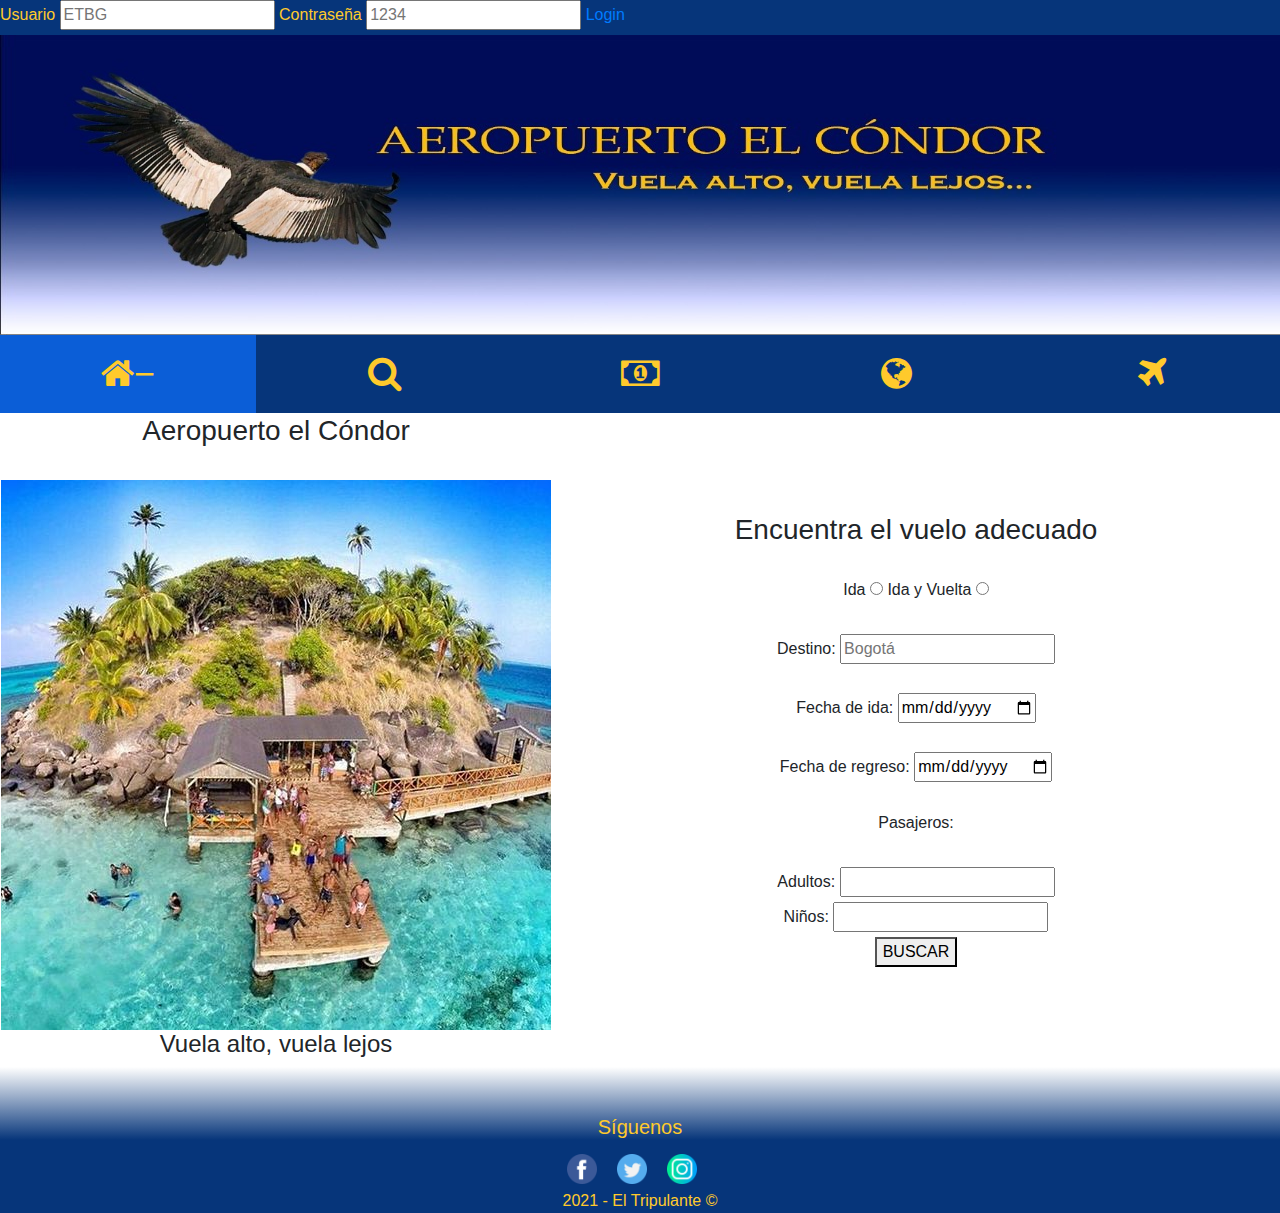
<file: ElTripu/src/main/webapp/index.html>
<!DOCTYPE html>
<!--
To change this license header, choose License Headers in Project Properties.
To change this template file, choose Tools | Templates
and open the template in the editor.
-->
<html lang="es">
    <head>
        <title>Aeropuerto El Cóndor</title>
        <meta charset="UTF-8">
        <meta name="viewport" content="width=device-width, initial-scale=1">
          <link rel="icon" type="image/x-icon" href="favicon.ico">
        <meta http-equiv="X-UA-Compatible" content="ie=edge">
        <link rel="stylesheet" href="https://stackpath.bootstrapcdn.com/bootstrap/4.3.1/css/bootstrap.min.css"
          integrity="sha384-ggOyR0iXCbMQv3Xipma34MD+dH/1fQ784/j6cY/iJTQUOhcWr7x9JvoRxT2MZw1T" crossorigin="anonymous">
        <link rel="stylesheet" href="./estilos.css" media="all" />
        <link rel="stylesheet" href="https://cdnjs.cloudflare.com/ajax/libs/font-awesome/4.7.0/css/font-awesome.min.css">
    
    </head>
    <body>
        <div class= "login aTextR">
            <label> Usuario </label>
                    <input type="text" placeholder="ETBG" name="Usuario">
            <label> Contraseña </label>
                    <input type="text" placeholder="1234" name="Contraseña">
            <a href="Administracion">Login</a> 
        </div>            
            
            <div>
                <a href="index.html">
                    <img src="assets/img/Logo.jpg" width= 100% height="300" alt="ElTripulante"> 
                </a>
            </div>
            <div class="icon-bar">
                <a class="active" href="index.html"><i class="fa fa-home"></i></a> 
                <a href="vuelos_Disponibles.html"><i class="fa fa-search"></i></a> 
                <a href="index.html"><i class="fa fa-money"></i></a> 
                <a href="reserva.html"><i class="fa fa-globe"></i></a>
                <a href="index.html"><i class="fa fa-plane"></i></a> 
            </div>
            
            <table style="width: 100%" >
            <thead>
                <tr style="height:200px">
                    <td style="width: 20%">
                        <center>              
                            <h3>Aeropuerto el C&oacute;ndor</h3>
                            <br>
                            <img src="assets/img/Isla.jpg" alt="Isla">
                            <br>
                            <h4>Vuela alto, vuela lejos</h4> 
                        </center>
                    </td>
                    
                    <td style="width:300%"> <center><h3>Encuentra el vuelo adecuado</h3> </center>
                    <form action="index.html" method="POST">
                            <br>
                            <center>
                            <label> Ida </label>
                            <input type="radio" value="Ida" name="Ida">
                            <label> Ida y Vuelta </label>
                            <input type="radio" value="Ida y Vuelta" name="Ida y Vuelta">
                            <br>
                            <br>
                            <label> Destino: </label>
                            <input type="text" placeholder="Bogotá" name="Destino">
                            <br>
                            <br>
                            <label> Fecha de ida: </label>
                            <input type="date" name="Fecha de ida">
                            <br>
                            <br>
                            <label> Fecha de regreso: </label>
                            <input type="date" name="Fecha de regreso">
                            <br>
                            <br>
                            <label> Pasajeros: </label>
                            <br>
                            <br>
                            <label> Adultos: </label>
                            <input type="number" name="Adultos">
                            <br>
                            <label> Niños: </label>
                            <input type="number" name="Niños">
                            <br>
                            </center>
                            <div>
                            <center>                               
                            <button> BUSCAR</button>
                            <a href="vuelos_Disponibles.html"></a>
                            </center>
                            </div>
                    </form>
                </tr>
            </thead>
        </table>
                
        <footer class="footer pt-5">
            <center>
                <div>
                    <div>
                      <h5> Síguenos</h5>
                          <a class="navbar-brand" href="https://facebook.com">
                            <img src="assets/img/facebook.png" width="30" height="30" alt="ElTripulante">
                          </a>
                          <a class="navbar-brand" href="https://twitter.com">
                            <img src="assets/img/gorjeo.png" width="30" height="30" alt="ElTripulante">
                          </a>
                          <a class="navbar-brand" href="http://instagram.com">
                            <img src="assets/img/instagram.png" width="30" height="30" alt="ElTripulante">
                          </a>
                    </div>
                </div>

                <div>2021 -
                   <a class="aTextR" href="index.html" >El Tripulante ©</a>
                </div>
            </center>
        </footer>
    </body>
</html>
</file>
<file: ElTripu/src/main/webapp/estilos.css>
/* Style the buttons that are used to open and close the accordion panel */
.accordion {
  background-color: #06357a;
  color: #ffca2c;
  cursor: pointer;
  padding: 18px;
  width: 100%;
  border: none;
  text-align: left;
  outline: none;
  font-size: 30px;
  transition: 0.4s;
}

.active, .accordion:hover {
  background-color: #0b5ed7;
}

.accordion:after {
  content: '\002B';
  color: #ffca2c;
  font-weight: bold;
  float: right;
  margin-left: 5px;
}

.active:after {
  content: "\2212";
}

.panel {
  padding: 0 18px;
  background-color: white;
  max-height: 0;
  overflow: hidden;
  transition: max-height 0.2s ease-out;
}

.footer {
    background-image: linear-gradient(180deg, white, #06357a, #06357a);
   color: #ffca2c;
}

.aTextR {
   color: #ffca2c;
}

Text {
   color: #06357a;
}

body {margin:0;}

.icon-bar {
  width: 100%;
  background-color: #06357a;
  overflow: auto;
}

.icon-bar a {
  float: left;
  width: 20%;
  text-align: center;
  padding: 12px 0;
  transition: all 0.3s ease;
  color: #ffca2c;
  font-size: 36px;
}

.icon-bar a:hover {
  background-color: #0b5ed7;
}

.active {
  background-color: #0b5ed7;
}

.login{
  background-color: #06357a;
}
</file>
